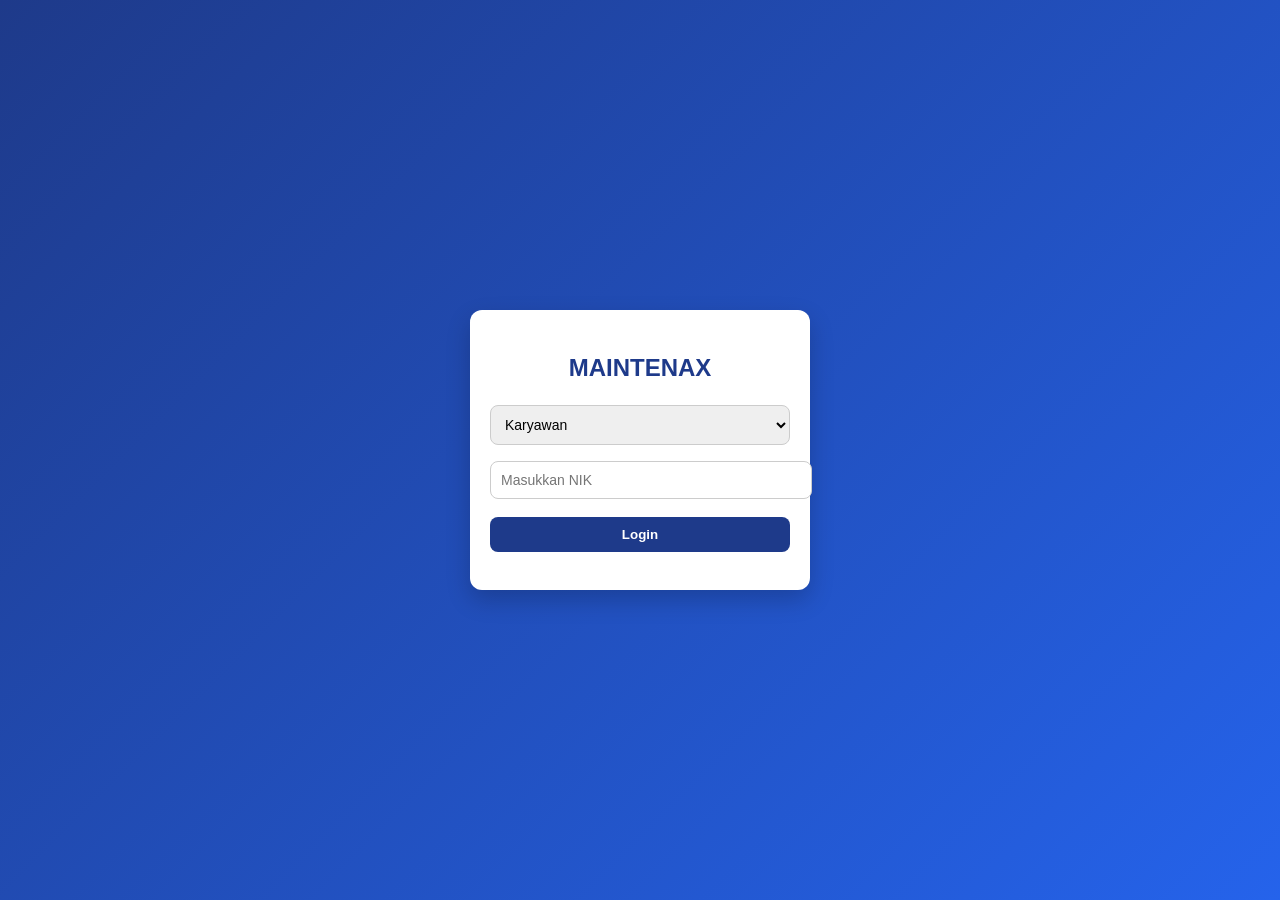
<file: index.html>
<!DOCTYPE html>
<html>
<head>
  <title>Login - Maintenax</title>

  <!-- WAJIB untuk mobile -->
  <meta name="viewport" content="width=device-width, initial-scale=1">

  <link rel="stylesheet" href="style.css">
</head>

<body class="login-page">

<div class="login-box">
  <h2>MAINTENAX</h2>

  <select id="role">
    <option value="karyawan">Karyawan</option>
    <option value="admin">Admin</option>
  </select>

  <input id="password" placeholder="Masukkan NIK">

  <button onclick="login()">Login</button>

  <p id="msg" class="error"></p>
</div>

<script src="script.js"></script>
</body>
</html>
</file>
<file: style.css>
body{
  margin:0;
  font-family:'Segoe UI',sans-serif;
  background:#f4f6fb;
}

/* ================= LOGIN FIX (BALIK KE BIRU, TIDAK TERLALU LEBAR) ================= */
.login-page{
  background:linear-gradient(135deg,#1e3a8a,#2563eb);
  height:100vh;
  display:flex;
  justify-content:center;
  align-items:center;
}

/* BOX LOGIN */
.login-box{
  width:90%;
  max-width:300px; /* ❗ biar gak kepanjangan */
  padding:25px 20px;
  background:white;
  border-radius:12px;
  text-align:center;
  box-shadow:0 10px 25px rgba(0,0,0,0.2);
}

/* JUDUL */
.login-box h2{
  color:#1e3a8a;
  margin-bottom:15px;
}

/* INPUT */
.login-box input,
.login-box select{
  width:100%;
  padding:10px;
  margin:8px 0;
  border-radius:8px;
  border:1px solid #ccc;
  font-size:14px;
}

/* BUTTON */
.login-box button{
  width:100%;
  padding:10px;
  margin-top:10px;
  border:none;
  border-radius:8px;
  background:#1e3a8a; /* ❗ balik ke biru solid */
  color:white;
  font-weight:bold;
  cursor:pointer;
  transition:0.2s;
}

.login-box button:hover{
  background:#2563eb;
}

/* ERROR */
.error{
  color:red;
  font-size:13px;
  margin-top:5px;
}

/* ================= SIDEBAR ================= */
.sidebar{
  width:220px;
  height:100vh;
  position:fixed;
  background:#1e3a8a;
  color:white;
  padding:15px;
}

.sidebar h3{
  margin-bottom:20px;
}

.sidebar button{
  width:100%;
  padding:12px;
  margin:6px 0;
  border:none;
  background:#2563eb;
  color:white;
  border-radius:10px;
  cursor:pointer;
  transition:0.2s;
}

.sidebar button:hover{
  background:#1d4ed8;
}

/* ================= CONTENT ================= */
.content{
  margin-left:240px;
  padding:20px;
}

/* ================= CARD ================= */
.card{
  background:white;
  padding:15px;
  border-radius:12px;
  margin:10px 0;
  box-shadow:0 5px 15px rgba(0,0,0,0.05);
}

/* ================= GRID ================= */
.grid{
  display:flex;
  gap:10px;
  flex-wrap:wrap;
}

.grid .card{
  flex:1;
  min-width:140px;
  text-align:center;
}

/* ================= TABLE ================= */
table{
  width:100%;
  border-collapse:collapse;
  background:white;
  border-radius:10px;
  overflow:hidden;
}

th{
  background:#2563eb;
  color:white;
}

th,td{
  padding:10px;
  border:1px solid #eee;
  text-align:center;
}

/* ================= FORM ================= */
input,select{
  width:100%;
  padding:12px;
  margin:8px 0;
  border-radius:10px;
  border:1px solid #ddd;
  font-size:14px;
}

/* tombol form */
button{
  padding:12px;
  border:none;
  border-radius:10px;
  background:#2563eb;
  color:white;
  cursor:pointer;
  width:100%;
}

button:hover{
  background:#1d4ed8;
}

.error{
  color:red;
  font-size:13px;
}

/* ================= SIDEBAR MOBILE FULL ================= */
@media(max-width:768px){

  /* SIDEBAR JADI ATAS */
  .sidebar{
    position:relative;
    width:100%;
    height:auto;
    display:flex;
    flex-wrap:wrap;              /* ❗ biar bisa turun */
    justify-content:space-between;
    align-items:center;
    padding:8px;
    background:#1e3a8a;
    gap:4px;
  }

  /* HILANGKAN JUDUL (BIAR RINGKAS) */
  .sidebar h3:not(#welcome){
    display:none;
  }

  /* BUTTON HORIZONTAL */
  .sidebar button{
    flex:1;
    padding:10px;
    font-size:12px;
    border:none;
    border-radius:8px;
    background:#2563eb;
    color:white;
  }

  /* ✅ WELCOME DI BAWAH */
  .sidebar #welcome{
    flex:0 0 100%;          /* ❗ paksa 1 baris penuh */
    order:99;               /* ❗ pastikan paling bawah */
    text-align:center;
    font-size:13px;
    margin-top:6px;
    color:white;
    font-weight:500;
  }

  /* CONTENT FULL */
  .content{
    margin-left:0;
    padding:10px;
  }

}
  /* FORM */
  .card input,
  .card select{
    margin-bottom:12px;
  }

  /* BUTTON INPUT */
  #input button{
    width:100%;
    margin-top:10px;
  }

  #input button + button{
    margin-top:10px;
  }

}

/* ================= ANIMASI ================= */
@keyframes fadeIn{
  from{
    opacity:0;
    transform:translateY(20px);
  }
  to{
    opacity:1;
    transform:translateY(0);
  }
}
</file>
